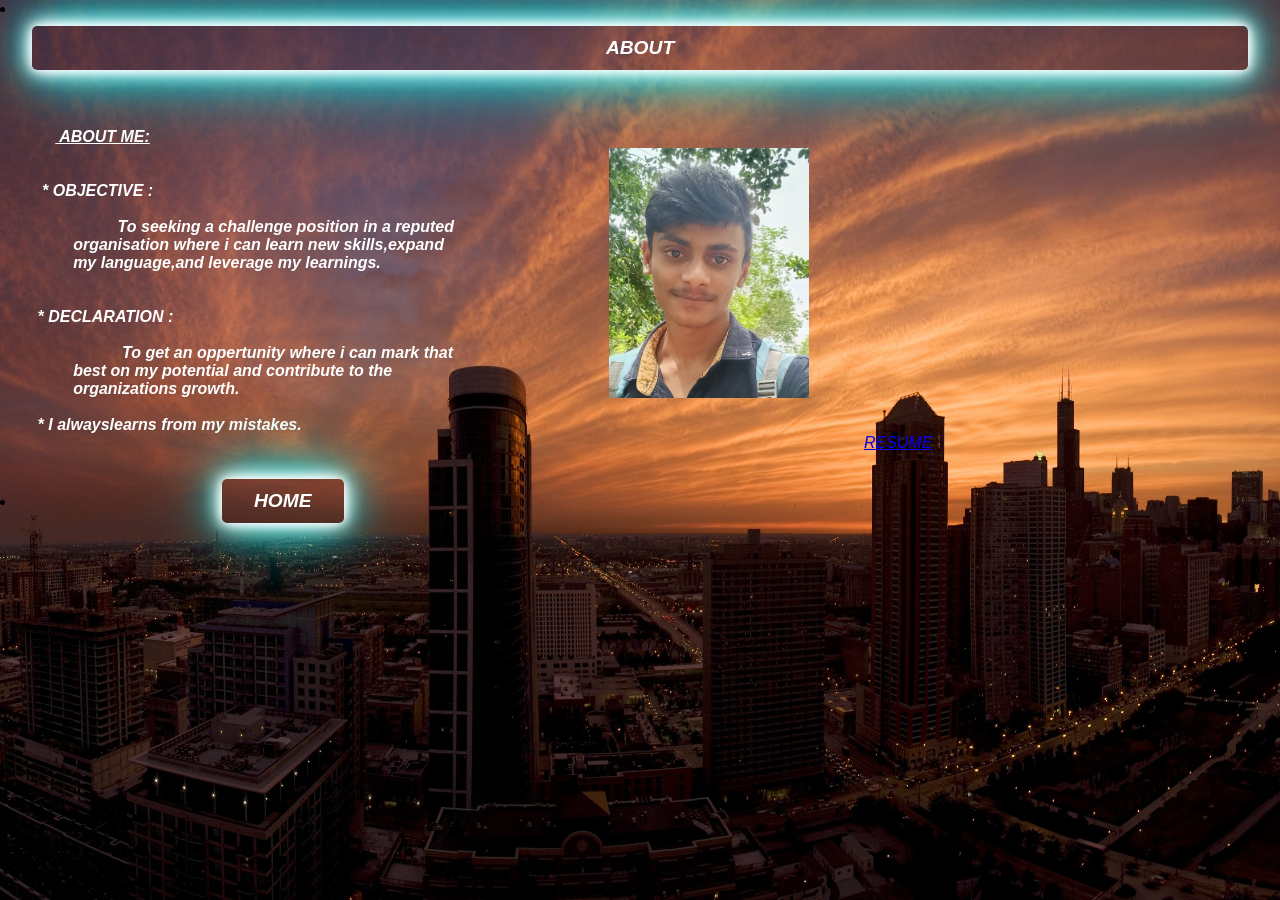
<file: sample about.html>
<html>
    <head>
        <meta name="viewport" content="width=device-width,initial-scale=1">
        <link rel="stylesheet" href="sample.css"s>
    </head>
<body>
    
     
        <li><a href="#" class="navlink">ABOUT </a></li>
        <br>
        <table>
             <tr><td>
                <div class="ram"> <pre>
            <b><u> ABOUT ME:</u>
            <br>
         * OBJECTIVE :
                 <pre> <h7>                         To seeking a challenge position in a reputed
                organisation where i can learn new skills,expand
                my language,and leverage my learnings.
                    </h7></pre>
        * DECLARATION :
                <pre><h7>                           To get an oppertunity where i can mark that 
                best on my potential and contribute to the 
                organizations growth. </h7></pre>
        * I alwayslearns from my mistakes.
         </pre>
        </td>
        <td>
         <div class="top">
            <img style="height: 250px;width: 200px;margin: 50px;" src="ram.jpg"  >  <a href="resume ram.jpg" style="padding-right: 100px;">
                RESUME</a> </img>
                  
            
        </div>
        </td></tr></table>
        </tr >
         <br>
         <br>
         
         
         <li><a href="index.html" class="HOME">HOME</a></li>
      </div>

</nav>
<div class="container">
    
</div>
        

</body>
</html>

</body>
</file>
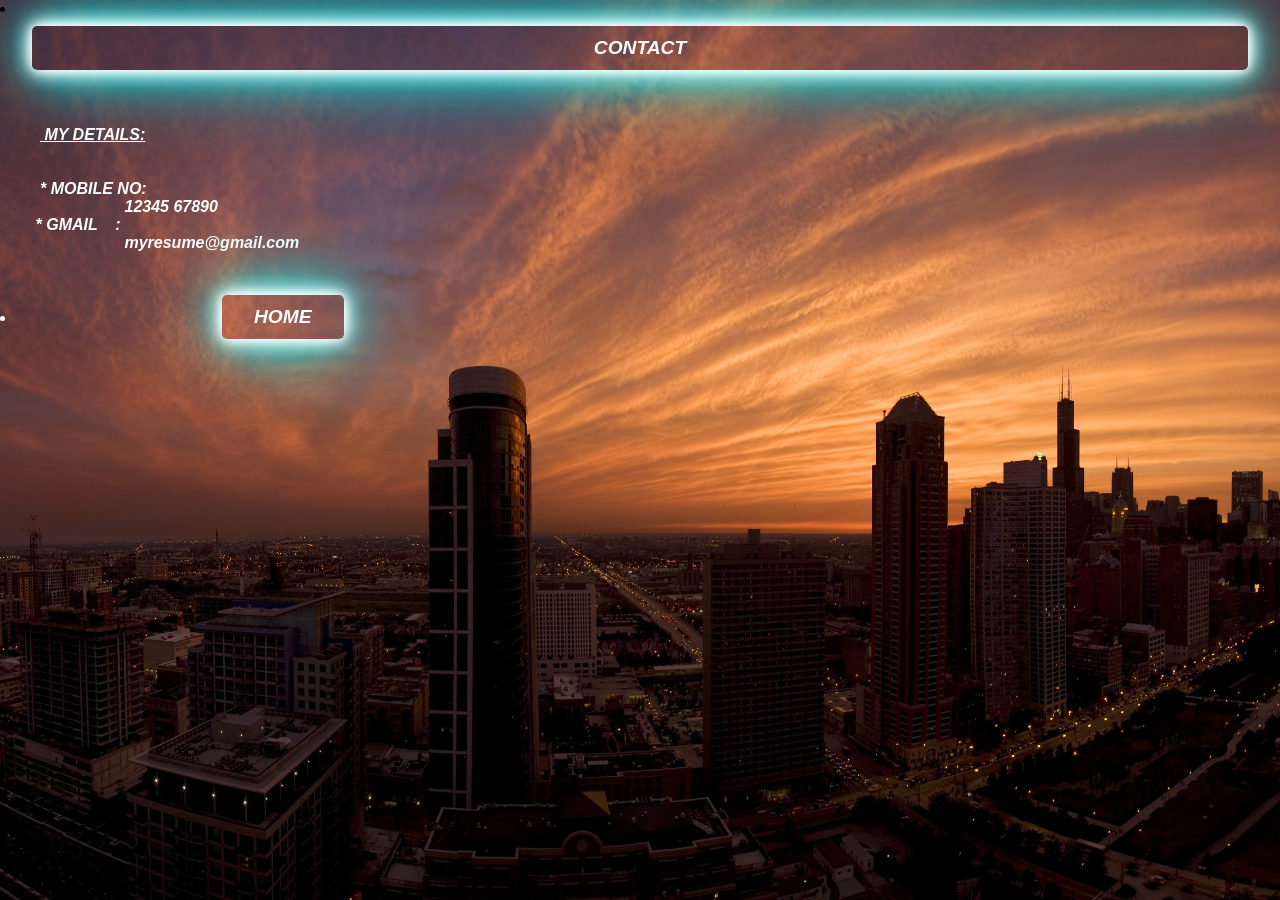
<file: sample contact.html>
<html>
    <head>
        <meta name="viewport" content="width=device-width,initial-scale=1">
        <link rel="stylesheet" href="sample.css"s>
    </head>
<body>
    
     
        <li><a href="#" class="navlink">CONTACT</a></li>
        <br>
      <div class="ram"> <pre>
         <b><u> MY DETAILS:</u>
            <br>
         * MOBILE NO: 
                           <h7> 12345 67890</h7>
        * GMAIL    :
                            <h7>myresume@gmail.com </h7>
         </pre>
         <br>
         <br>
         
         <li><a href="index.html" class="HOME">HOME</a></li>
      </div>

</nav>
<div class="container">
    
</div>
        

</body>
</html>

</body>
</file>
<file: sample.css>
*{  font-style: italic ;
    padding: 0;
    margin: 0;
    box-sizing: border-box;
    font-family: sans-serif;
}  
html,body{
    width: 100%;
    height: 100%;
}
body{
    background: url("nature.jpg") ;
    background-repeat: no-repeat;
    background-position: center;
    background-size: cover; 
    z-index: 1;
    
}

nav{
    position: relative;
    width: 100%;
    display: flex;
    justify-content: space-around;
    align-items: center;
    padding: 2rem 0rem;
}

ul{
    display: flex;
    list-style-type: none;
    transition: height 1s ease;
}

.navtop{
    display: flex;
}

.navBrand{
    text-decoration: none;
    font-family: sans-serif;
    font-size: 3rem;
    font-weight: bold;
    margin: 2rem;
    color: #fff;
    text-shadow: 0 0 10px #fff,0 0 50px #fff,0 0 10px #00fffc,0 0 30px #00fffc,0 0 50px #00fffc;
}

.navlink ,.navtoggler{
    text-decoration: none;
    font-size: 1.2rem;
    font-weight: bold;
    margin: 0 1rem 0 0;
    color: #fff;
    padding: 0.7rem 1rem;
    color: #fff;
    border-radius: 0.3rem;
    box-shadow: 0px 0px 10px #fff,
                0px 0px 20px #fff,
                0px 0px 20px #fff,
                0px 0px 40px #00fffc,
                0px 0px 80px #00fffc;
}

.navlink:hover{
    background: #fff;
    color: #00fffc;
    font-weight: bold;
}

.navtoggler{
    display: none;
    
}

.navtop{
    display: flex;
    justify-content: space-between;
    height: 50px;
}

@media screen and (max-width :10000px){
    nav{
        display: block;
        }
    .navBrand{
        font-size: 2rem;
    }

    ul{
        display: block;
        margin-top: 2rem;
        overflow: hidden;
        height: 0px;

    }

    .navlink{
        display: block;
        text-align: center;
        margin: 0.5rem 2rem;
    }

    .navtoggler{
        display: inherit;
        float: right;
        margin: 0rem 2rem 0 0;
    }
}

.top{
    padding-left: 100px;
    border: #00fffc;
    border-radius: 20px;
    color: #fff;
    
    
    
    
}

.ram{
    color: #fff;
    padding-top: 30px;
    
}
.HOME{
    text-decoration: none;
    font-size: 1.2rem;
    font-weight: bold;
    margin-left: 200px;
    color: #fff;
    padding: 0.7rem 2rem;
    color: #fff;
    border-radius: 0.3rem;
    box-shadow: 0px 0px 10px #fff,
                0px 0px 20px #fff,
                0px 0px 20px #fff,
                0px 0px 40px #00fffc,
                0px 0px 80px #00fffc;
}
.HOME:hover{
    background: #fff;
    color: #00fffc;
    font-weight: bold;
}

.para{
    text-decoration: none;
    font-family: sans-serif;
    font-size: 20px;
    font-weight: bold;
    margin-left:20px;
    color: #fff;
    text-shadow: 0 0 10px #fff,0 0 50px #fff,0 0 10px #00fffc,0 0 30px #00fffc,0 0 50px #00fffc;
   
}
.navbottom{
    width: 50%;
    
}
</file>
